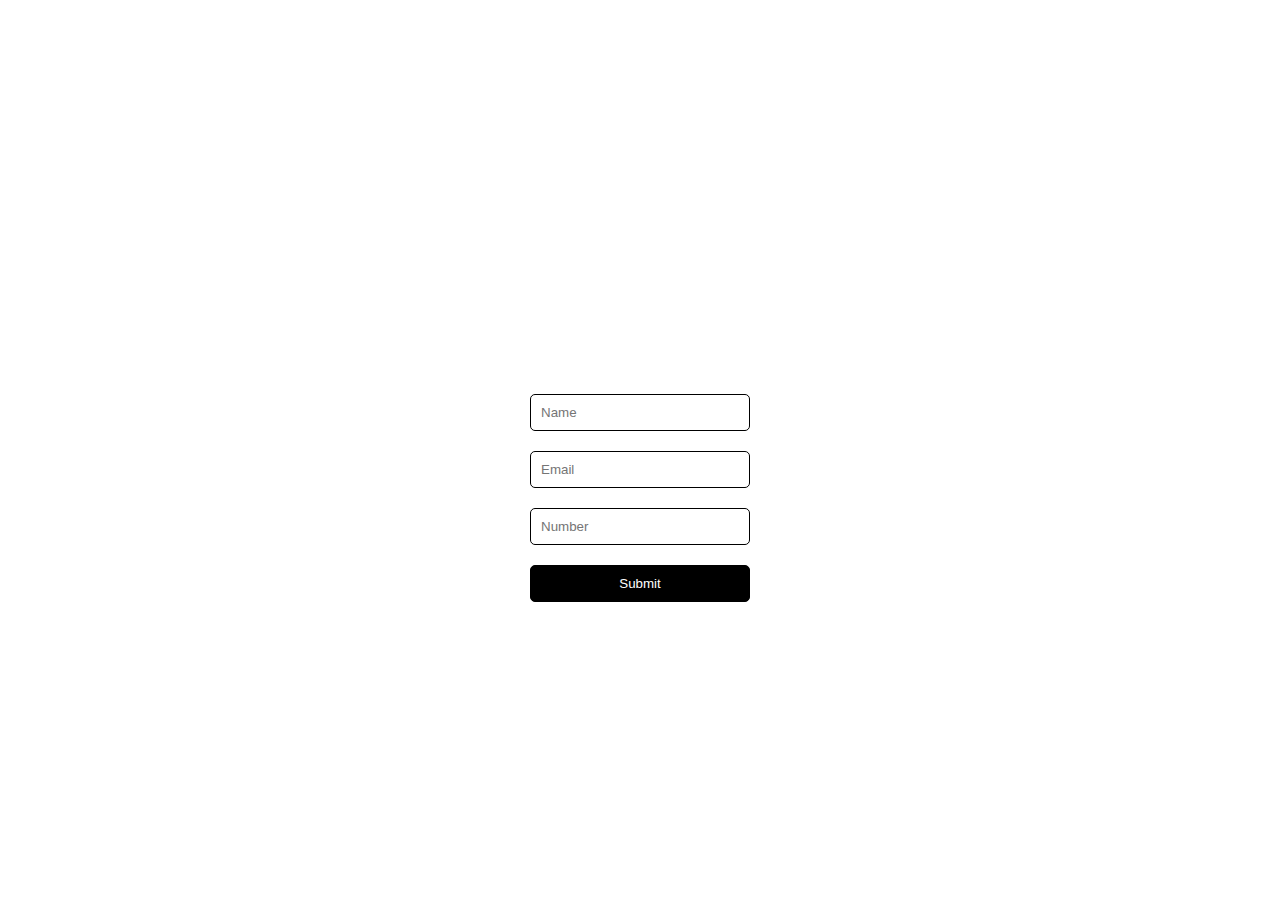
<file: project/index.html>
<!DOCTYPE html>
<html lang="en">
<head>
    <meta charset="UTF-8">
    <meta name="viewport" content="width=device-width, initial-scale=1.0">
    <title>Document</title>
    <style>
       
        
        

        

        body{
            background: url('https://images.pexels.com/photos/1590549/pexels-photo-1590549.jpeg?auto=compress&cs=tinysrgb&w=600');
            background-size: cover;
            background-attachment: fixed;
            background-position: center;
            height: 100vh;
            display: flex;
            justify-content: center;
            align-items: center;
        }
        form{
            display: flex;
            flex-direction: column;
            width: 220px;
            margin: 0 auto;
            margin-top: 80px;
            border-radius: 20px;
            background-color: #ffffff4e;

        }
        input{
            margin: 10px 0;
            padding: 10px;
            border: 1px solid #000;
            border-radius: 5px;
        }
        input[type="submit"]{
            background-color: #000;
            color: #fff;
            cursor: pointer;
        }
        input[type="submit"]:hover{
            background-color: #fff;
            color: #000;
        }
        

    </style>
</head>
<body>
    
    <form action="" method="post">
        <input type="text" name="name" placeholder="Name" required >
        <input type="email" name="email" placeholder="Email" required>
        <input type="number" name="number" placeholder="Number" required>
        <input type="submit" value="Submit">
    </form>
    
</body>
</html>
</file>
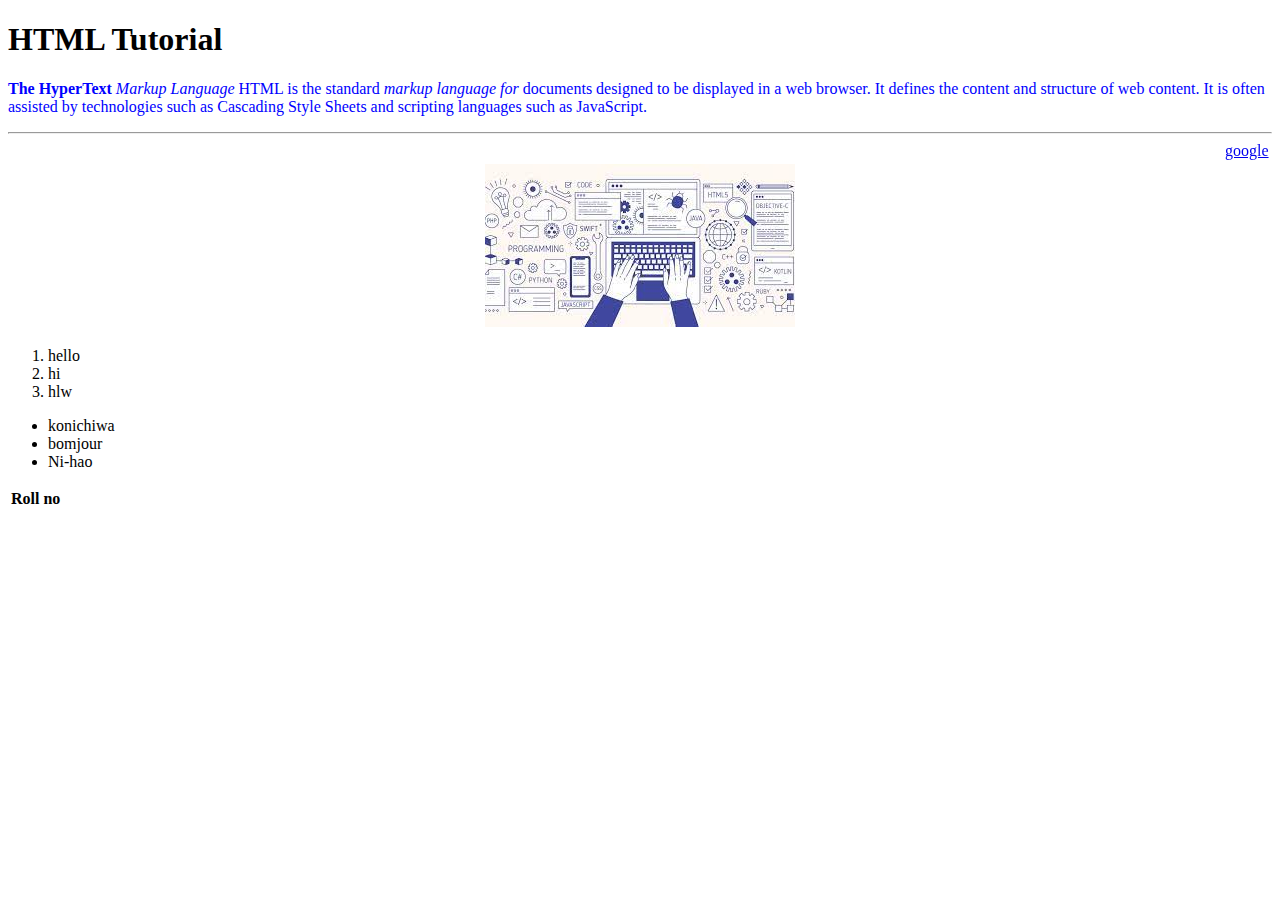
<file: 1and 2 week/lec1.html>
<!DOCTYPE html>
<html lang="en">
<head>
    <meta charset="UTF-8">
    <meta name="viewport" content="width=device-width, initial-scale=1.0">
    <title>INT249</title>
    <style>
        div{
            display: flex;
            justify-content: center;
            align-items: center;
        }
    </style>
</head>
<body>
    <h1>HTML Tutorial</h1>

    <p style="color: blue;">
        <b>The HyperText</b>  <em>Markup Language</em> HTML is the standard <dfn>markup language for</dfn> documents designed to be displayed in a web browser. It defines the content and structure of web content. It is often assisted by technologies such as Cascading Style Sheets and scripting languages such as JavaScript.</p>
        <hr>
        <marquee behavior="jump" direction="digonally"> <a href="http://google.com">google</a></marquee>
        <br>
        <!-- <img src="download.jpeg" alt="Hello" width="500" height="300"> -->
        <div ><a href="http://facebook.com"><img src="download.jpeg" alt="hellow"></a></div>
        <ol>
            <li>hello</li>
            <li>hi</li>
            <li>hlw</li>
        </ol>

        <ul>
            <li>konichiwa</li>
            <li>bomjour</li>
            <li>Ni-hao</li>
        </ul>

        <table>
            <th>Roll no</th>
            <th></th>
        </table>
</body>
</html>
</file>
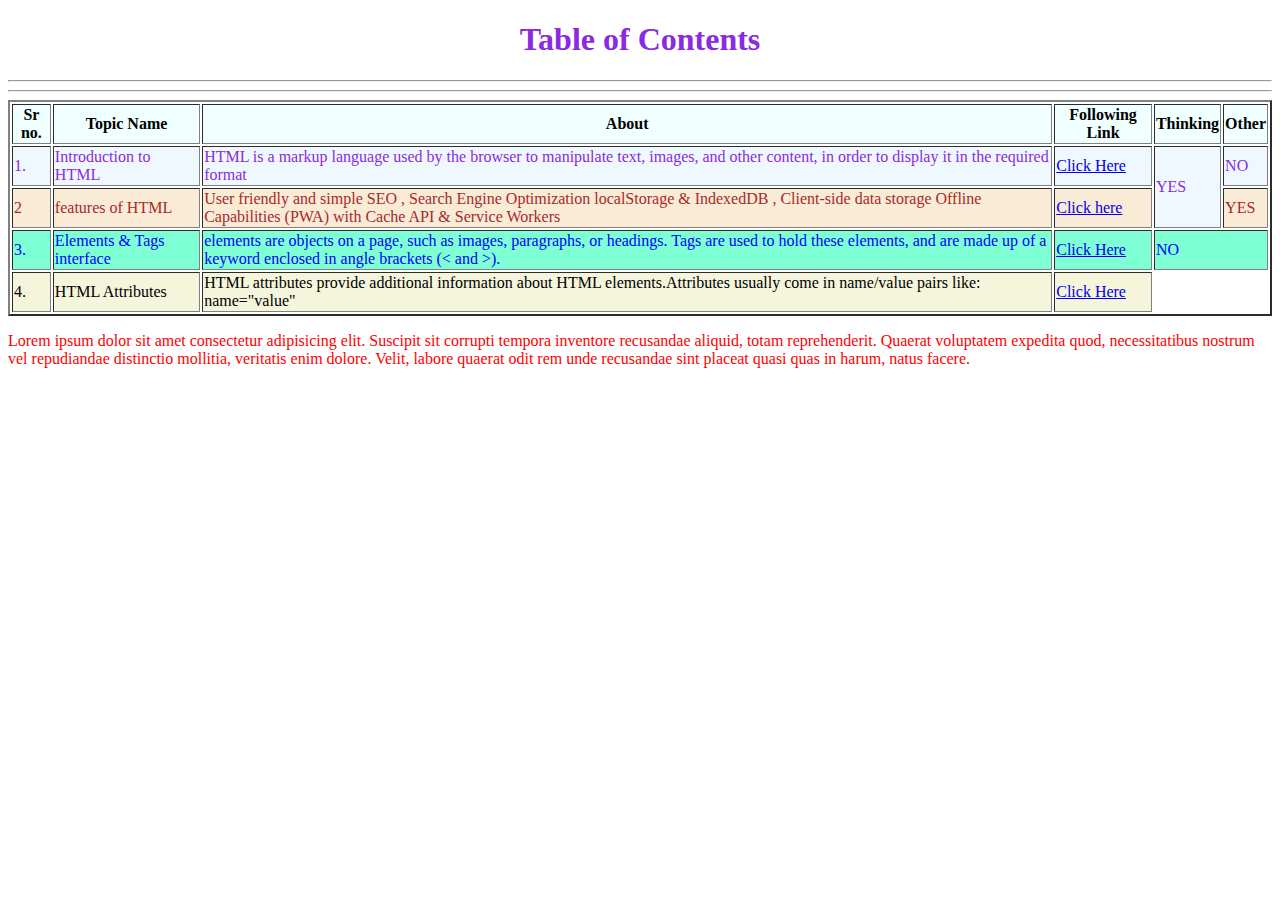
<file: 1and 2 week/lecture2.html>
<!DOCTYPE html>
<html lang="en">
<head>
    <meta charset="UTF-8">
    <meta name="viewport" content="width=device-width, initial-scale=1.0">
    <title>Document</title>
    <link rel="stylesheet" href="sytle.css">
</head>
<body>
    
<h1 id="heading">Table of Contents</h1>
<hr>
    <table border="2px">
        <th>Sr no.</th>
        <th>Topic Name</th>
        <th>About</th>
        <th>Following Link</th>
        <th>Thinking</th>
        <th>Other</th>

        <tr id="first">
            <td>1.</td>
            <td>Introduction to HTML</td>
            <td>HTML is a markup language used by the browser to manipulate text, images, and other content, in order to display it in the required format</td>
            <td><a href="https://www.w3schools.com/html/html_intro.asp">Click Here</a></td>
            <td rowspan="2">YES</td>
            <td>NO</td>
        </tr>
        <tr id="second">
            <td>2</td>
            <td>features of HTML</td>
            <td>User friendly and simple
                SEO , Search Engine Optimization
                localStorage & IndexedDB , Client-side data storage
                Offline Capabilities (PWA) with Cache API & Service Workers</td>
            <td><a href="https://www.scaler.com/topics/features-of-html/">Click here</a></td>
            <td>YES</td>
        </tr>
        <tr id="third">
            <td>3.</td>
            <td>Elements & Tags interface</td>
            <td> elements are objects on a page, such as images, paragraphs, or headings. Tags are used to hold these elements, and are made up of a keyword enclosed in angle brackets (< and >).</td>
            <td><a href="https://www.usability.gov/how-to-and-tools/methods/user-interface-elements.html">Click Here</a></td>
            <td colspan="2">NO</td>
        </tr>
        <tr id="four">
            <td>4.</td>
            <td>HTML Attributes</td>
            <td>HTML attributes provide additional information about HTML elements.Attributes usually come in name/value pairs like: name="value"</td>
            <td><a href="https://www.w3schools.com/html/html_attributes.asp">Click Here</a></td>
        </tr>
        <hr>
    </table>
    <p class="first">Lorem ipsum dolor sit amet consectetur adipisicing elit. Suscipit sit corrupti tempora inventore recusandae aliquid, totam reprehenderit. Quaerat voluptatem expedita quod, necessitatibus nostrum vel repudiandae distinctio mollitia, veritatis enim dolore. Velit, labore quaerat odit rem unde recusandae sint placeat quasi quas in harum, natus facere.</p>
    
</body>
</html>
</file>
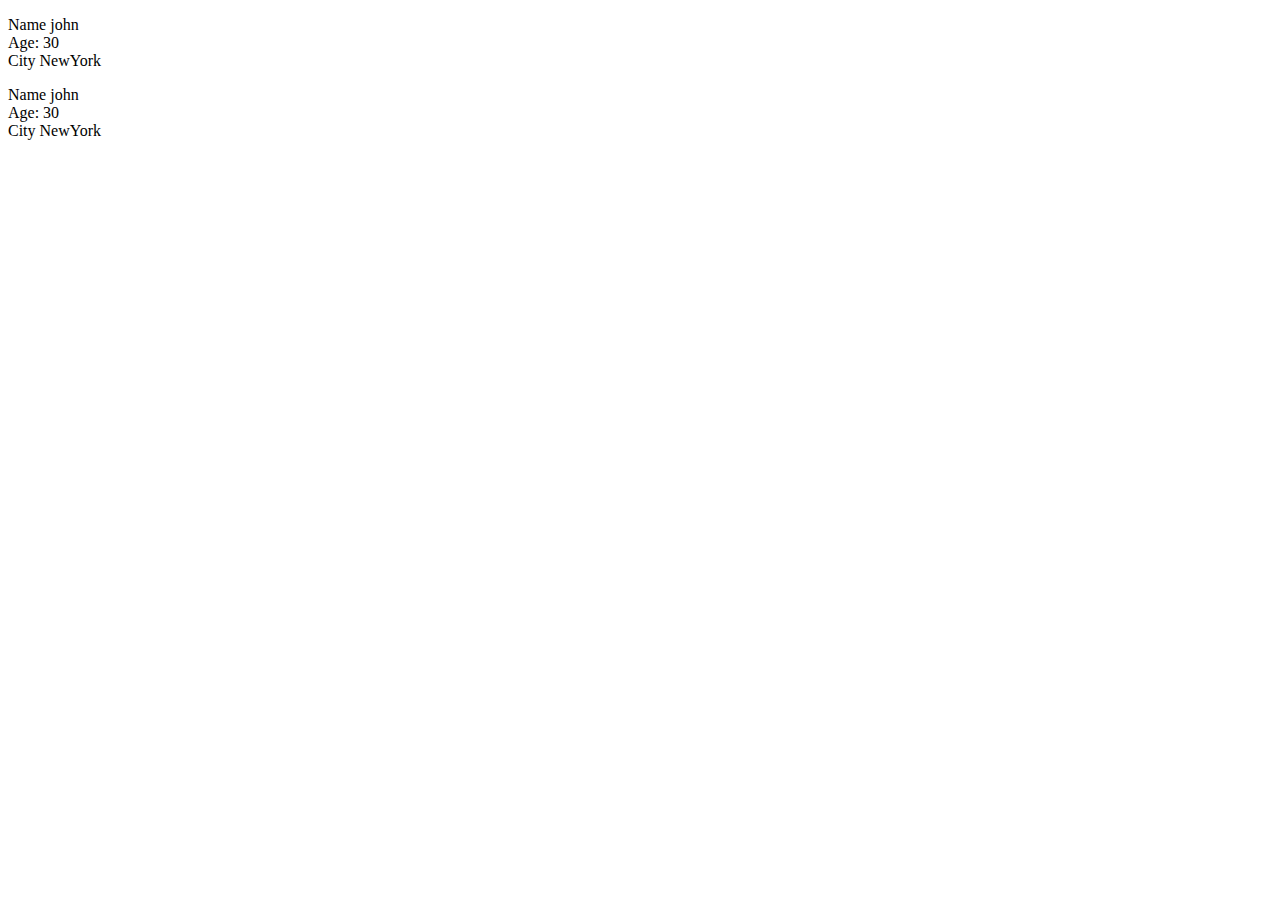
<file: 4th week/Button.html>
<!-- <!DOCTYPE html>
<html lang="en">
<head>
  <meta charset="UTF-8">
  <meta name="viewport" content="width=device-width, initial-scale=1.0">
  <title>Create Button</title>
</head>
<body>


<div id="button-container"></div>
<p id="p1">Lorem, ipsum dolor sit amet consectetur adipisicing elit. Natus consequuntur dolor ducimus, quasi quam laudantium cupiditate, tenetur inventore incidunt, eveniet blanditiis modi illum?</p>

<script>
 
  var button = document.createElement("button");

 
  button.innerHTML = "Click me";


  button.style.padding = "10px";
  button.style.margin = "5px";


  button.addEventListener("click", function() {
    var a=document.getElementById("p1");
    if(a.style.display==="none"){
        x.style.display="block";
    }
    else{
        x.style.display="none";
    }
  });


  var buttonContainer = document.getElementById("button-container");
  buttonContainer.appendChild(button);
</script>

</body>
</html> -->

<!DOCTYPE html>
<html lang="en">
<head>
    <meta charset="UTF-8">
    <meta name="viewport" content="width=device-width, initial-scale=1.0">
    <title>Document</title>
</head>
<body>
    <p id="1st"></p>
    <p id="2st"></p>
    <div></div>
    <script>
        let person1={
            name:"john", age:30,city:"NewYork"
        }
        let person2={
            name:"john", age:30,city:"NewYork"
        }
        document.getElementById("1st").innerHTML="Name "+ person1.name + "<br>Age: "+person1.age + "<br>City "+person1.city;
        document.getElementById("2st").innerHTML="Name "+ person2.name + "<br>Age: "+person2.age + "<br>City "+person2.city;

    </script>
</body>
</html>
</file>
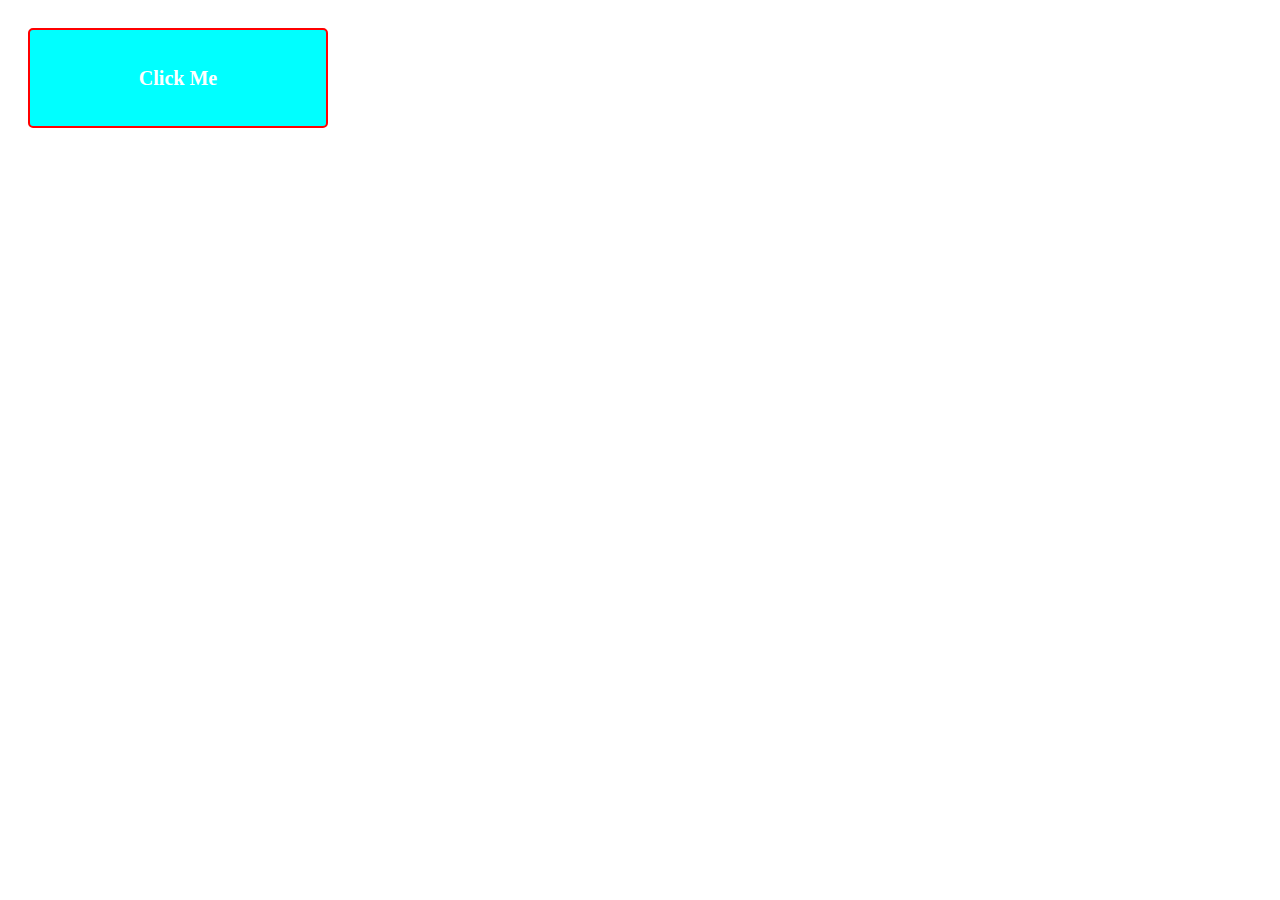
<file: 4th week/DOM.html>
<!DOCTYPE html>
<html lang="en">
<head>
    <meta charset="UTF-8">
    <meta name="viewport" content="width=device-width, initial-scale=1.0">
    <title>Doms</title>
<body>
    
    <script>
       let btn = document.createElement('button');
        btn.innerHTML = 'Click Me';
        btn.style.width = '300px';
        btn.style.height = '100px';
        btn.style.backgroundColor = 'aqua';
        btn.style.color = 'white';
        btn.style.border = '2px solid red';
        btn.style.borderRadius = '5px';
        btn.style.cursor = 'pointer';
        btn.style.fontSize = '20px';
        btn.style.fontWeight = '700';
        btn.style.margin = '20px';
        btn.style.fontFamily = 'Gilroy';
        btn.style.paddin
        document.body.appendChild(btn);

        btn.addEventListener('mouseover', function(){
            btn.style.transition = '0.5s';
            btn.style.transform = 'scale(1.1)';
            btn.style.backgroundColor = 'red';
            btn.style.color = 'pink'
            btn.style.borderRadius= '10px';
        });
        
    </script>
</body>
</html>
</file>
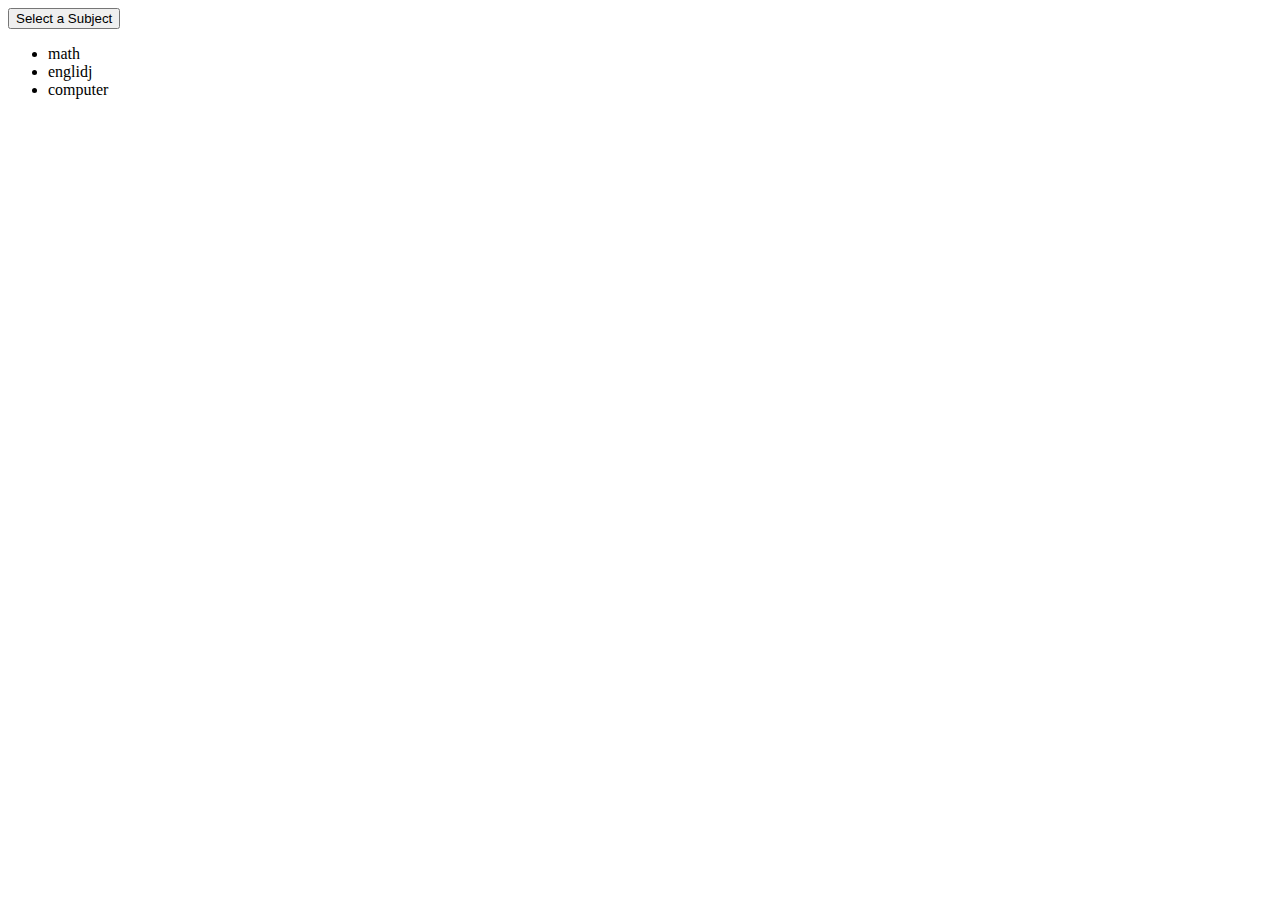
<file: 5th week/dropdown.html>
<!DOCTYPE html>
<html lang="en">
<head>
    <meta charset="UTF-8">
    <meta name="viewport" content="width=device-width, initial-scale=1.0">
    <title>Drop-down</title>
</head>
<body>
    <div class="Drop-down">
        <button class="Dropdown-button">Select a Subject</button>
        <ul id="Dropdown-options" class="Dropdown-option">
            <li class="droddown-option">math </li>
            <li class="droddown-option">englidj</li>

            <li class="droddown-option">computer</li>
</ul>
    </div>
    <script>
        const DropdownButton=document.querySelector('.dropdown-buton');
        const dropdownoption=document.querySelector('.dropdown-option');
        DropdownButton.addEventListener('click',()=>{
            dropdownoption.style.display=dropdownoption.style.display=='none'?'block'
        });
    </script>
</body>
</html>
</file>
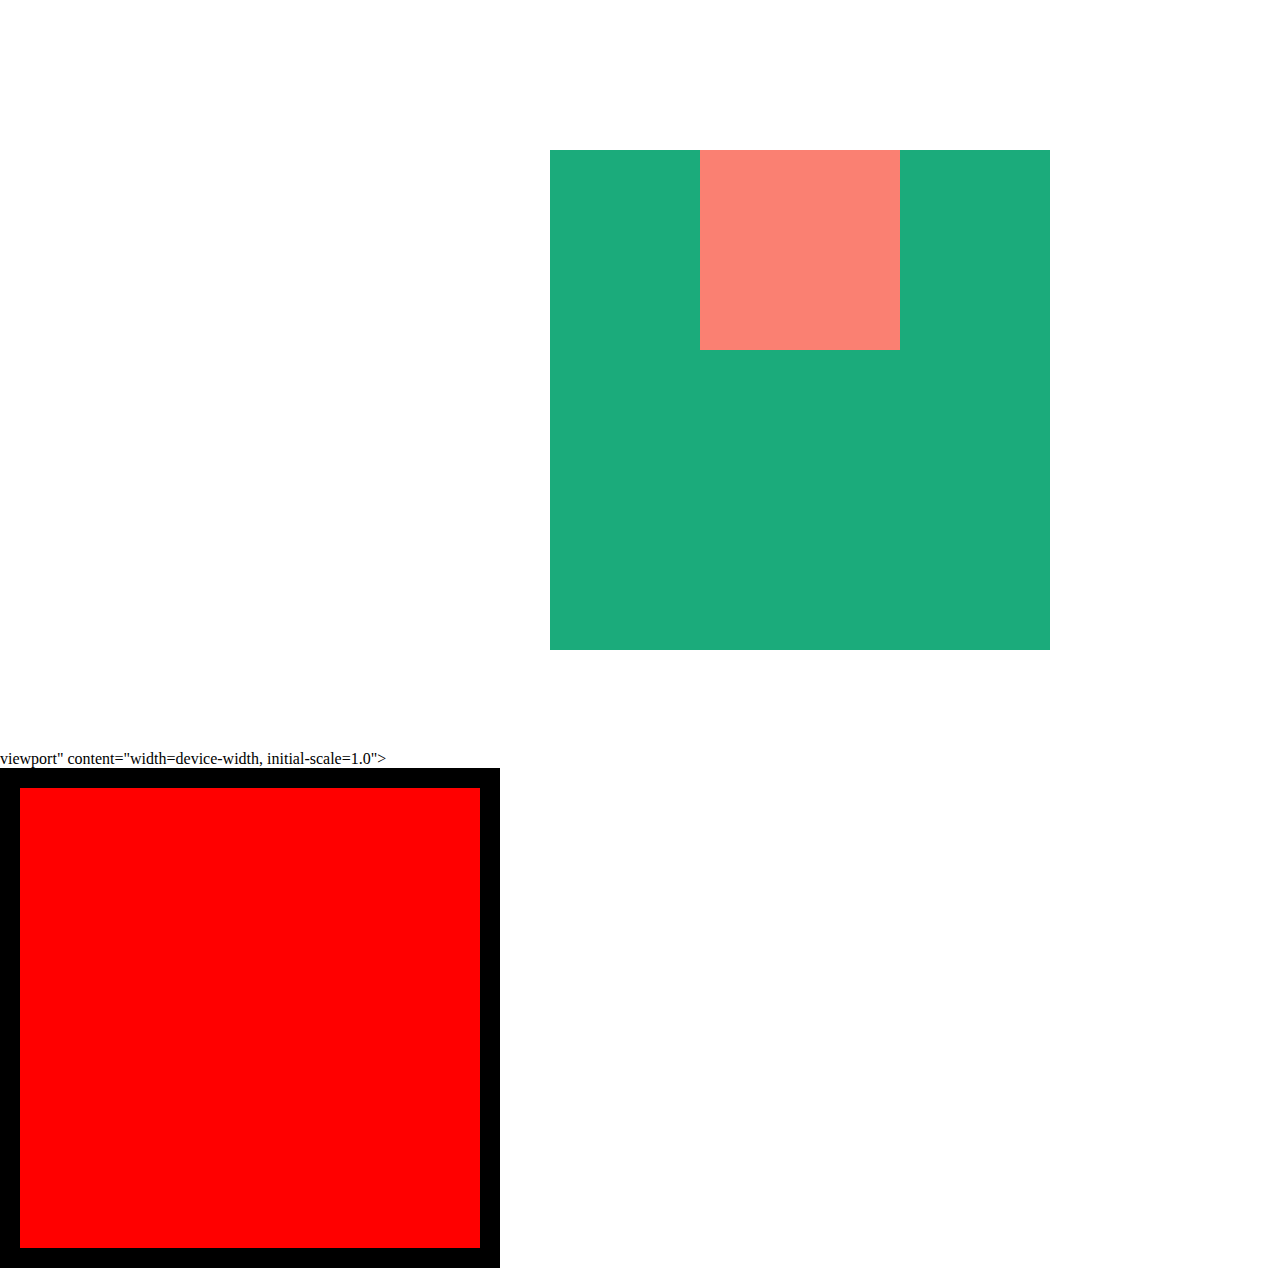
<file: 5th week/Event.html>
<!DOCTYPE html>
<html lang="en">
<head>
    <meta charset="UTF-8">
    <meta name="<!DOCTYPE html>
    <html lang="en">
    <head>
        <meta charset="UTF-8">
        <meta name="viewport" content="width=device-width, initial-scale=1.0">
        <title>Document</title>
    </head>
    <style>
        *{
            margin: 0;
            padding: 0;
            box-sizing: border-box;
        }
        #parent{
            height: 500px;
            width: 500px;
            background-color: rgb(27, 171, 123);
            margin: 100px 550px;
          
        }
        #child{
            height: 200px;
            width: 200px;
            background-color: salmon;
            margin: 150px 150px;
            
        }
    </style>
    <body>
        <div id="parent">
            <div id="child">
    
            </div>
        </div>
        <script>
            
            let parent = document.getElementById('parent');
            let child = document.getElementById('child');
            parent.addEventListener('click', function(){
                alert('Parent');
            }, true );
            child.addEventListener('click', function(){
                alert('Child');
            },true);
    
        </script>
    </body>
    </html>viewport" content="width=device-width, initial-scale=1.0">
    <title>Document</title>
    <link rel="stylesheet" href="Event.css">
</head>
<body>
    <div id="box"></div>

    <script src="Event.js"></script>
</body>
</html>
</file>
<file: 1and 2 week/sytle.css>
h1{
    font-style: inherit;
    color: blueviolet;
}
#heading{
    text-align: center;
}
.first{
    color: red;
}
th{
    background-color: azure;
}
#first{
    background-color: aliceblue;
    color: blueviolet;
}
#second{
    background-color: antiquewhite;
    color: brown;
}
#third{
    background-color: aquamarine;
    color: blue;
}
#four{
    background-color: beige;
    color: black;
}
img{
    margin-left: 350px;
}
body{
    background-image:url(https://img.freepik.com/free-photo/cardano-blockchain-platform_23-2150411956.jpg) ;
    background-size: cover;
    background-repeat: no-repeat;
    background-position: center;
    
}
</file>
<file: 5th week/Event.css>
#box{
    width: 500px;
    height: 500px;
    border: 20px solid black;
    background-color: red;
}
</file>
